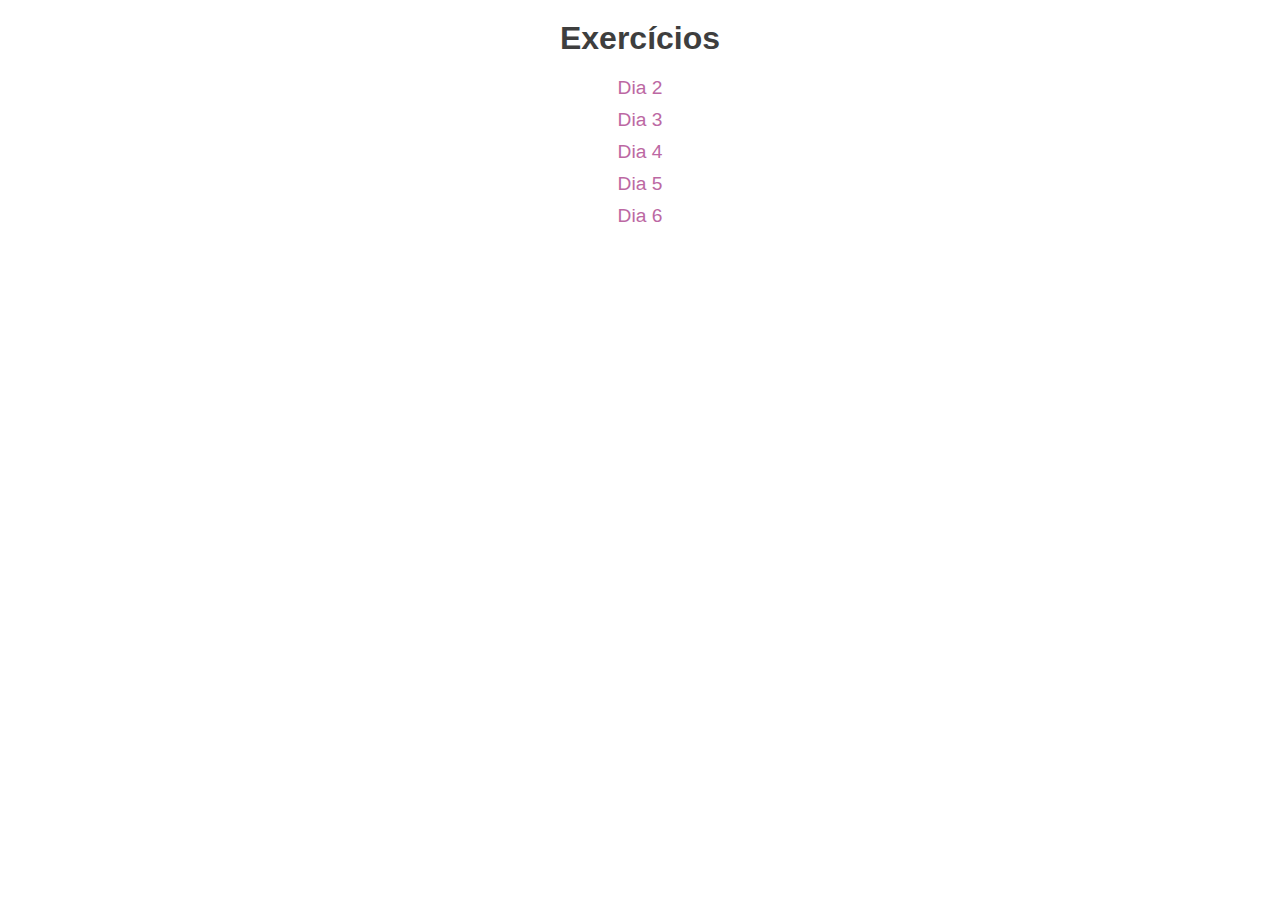
<file: index.html>
<!DOCTYPE html>
<html lang="pt-br">
<head>
    <meta charset="UTF-8">
    <meta http-equiv="X-UA-Compatible" content="IE=edge">
    <meta name="viewport" content="width=device-width, initial-scale=1.0">
    <title>7DaysCode - Lógica</title>

    <style>
        * {
            margin: 0;
            padding: 0;
            border: none;
            text-decoration: none;
            box-sizing: border-box;
            font-family: 'Segoe UI', Tahoma, Geneva, Verdana, sans-serif;
        }

        body {
            text-align: center;
        }

        h1 {
            margin-top: 20px;
            color: rgb(62, 62, 62);
        }

        section {
            display: flex;
            flex-direction: column;
            row-gap: 10px;
            margin: 20px;
        }

        a {
            font-size: 1.2rem;
            color: rgb(188, 104, 163);
        }

        a:hover {
            color: rgb(143, 28, 97);
        }
    </style>
</head>
<body>
    <h1>Exercícios</h1>
    <section>
        <a href="dia2.html">Dia 2</a>
        <a href="dia3.html">Dia 3</a>
        <a href="dia4.html">Dia 4</a>
        <a href="dia5.html">Dia 5</a>
        <a href="dia6.html">Dia 6</a>
    </section>
</body>
</html>
</file>
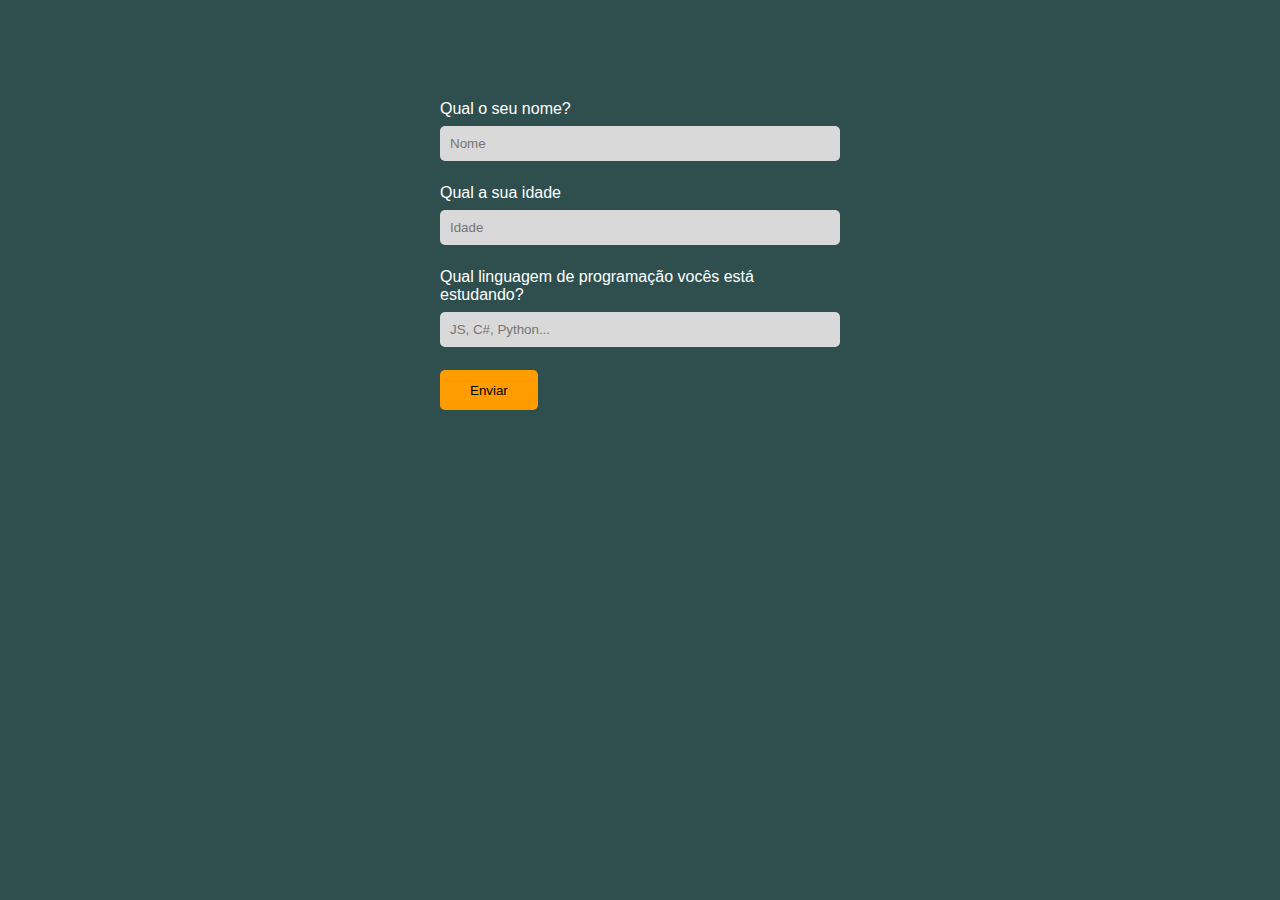
<file: dia2.html>
<!DOCTYPE html>
<html lang="pt-br">
<head>
    <meta charset="UTF-8">
    <meta http-equiv="X-UA-Compatible" content="IE=edge">
    <meta name="viewport" content="width=device-width, initial-scale=1.0">
    <title>7DaysCode</title>

    <style>
        * {
            font-family: Arial, Helvetica, sans-serif;
            margin: 0;
            box-sizing: border-box;
        }

        body {
            background-color: darkslategray;
        }

        .question {
            display: flex;
            flex-direction: column;
            row-gap: 8px;
            width: 400px;
            margin: 100px auto;
        }
        
        label {
            color: rgb(255, 255, 255);
        }

        input {
            margin-bottom: 15px;
            padding: 10px;
            outline: 0;
            border: none;
            background-color: rgb(217, 217, 217);
            border-radius: 5px;
            
        }

        input::-webkit-outer-spin-button, input::-webkit-inner-spin-button {
            -webkit-appearance: none;
            margin: 0;
        }

        input::placeholder {
            transition: opacity 300ms;
        }

        input:focus::placeholder {
            opacity: 0;
        }

        button {
            padding: 10px 30px;
            width: fit-content;
            height: 40px;
            border: none;
            background-color: rgb(255, 157, 0);
            border-radius: 5px;
            cursor: pointer;
            transition: background-color 300ms;
        }

        button:hover {
            background-color: rgb(182, 112, 0);
        }
        
        .answer {
            color: white;
            font-size: 1.5rem;
            text-align: center;
            row-gap: 8px;
            width: 400px;
            margin: 50px auto;
        }

        .answer strong {
            color: rgb(255,175,0);
        }

        .extra {
            display: flex;
            justify-content: center;
            align-items: center;
            color: white;
            font-size: 1.5rem;
            text-align: center;
            column-gap: 15px;
            width: 600px;
            margin: 50px auto;
        }

        .extra__like {
            border-radius: 5px;
            outline: none;
            border: none;
            padding: 0 10px;
            width: 100px;
            height: 40px;
        }

        .hide {
            display: none;
        }

    </style>
</head>
<body>
    <section id="question" class="question">
        <label for="name">Qual o seu nome?</label>
        <input name="name" type="text" placeholder="Nome" id="name" autocomplete="off">

        <label for="age">Qual a sua idade</label>
        <input name="age"type="number" placeholder="Idade" id="age">

        <label for="typeLang">Qual linguagem de programação vocês está estudando?</label>
        <input name="typeLang" type="text" placeholder="JS, C#, Python..." id="typeLang">

        <button type="button" id="sendQuestion">Enviar</button>
    </section>

    <section id="questionAnswer" class="answer hide"></section>

    <section id="extra" class="extra hide">
        <label for="like">Você gosta de mais de estudar ou mais de batata?</label>
        <select name="like" id="like" class="extra__like">
            <option value="1">Sim</option>
            <option value="2">Não</option>
        </select>
        <button type="button" id="sendExtra">Enviar</button>
    </section>

    <section id="extraAnswer" class="answer hide"></section>
    
    <script>
        const question = document.getElementById('question');

        const name = document.getElementById('name');
        const age = document.getElementById('age');
        const typeLang = document.getElementById('typeLang');
        const sendQuestion = document.querySelector('#sendQuestion');

        const questionAnswer = document.getElementById('questionAnswer');
        const extra = document.getElementById('extra');
        const sendExtra = document.getElementById('sendExtra');

        const like = document.getElementById('like');

        const extraAnswer = document.getElementById('extraAnswer');

        function loadAnswer() {
            if (name.value != "" && age.value != ""){
                questionAnswer.innerHTML = `Olá <strong>${name.value}</strong>, você tem <strong>${age.value} anos </strong> e já está aprendendo <strong>${typeLang.value}!</strong>`;
                question.classList.add("hide");
                questionAnswer.classList.remove("hide");
                extra.classList.remove("hide");
            } else {
                let div = document.createElement('div');
                div.innerText = 'Preencha TODOS os campos!';
                div.classList.add("answer");
                question.appendChild(div);
            }
        }

        function loadExtra() {
            // questionAnswer.classList.toggle("hide");    
            extra.classList.add("hide");
            extraAnswer.classList.remove("hide");
            
            if (like.value == '1') {
                extraAnswer.innerText = "Muito bom! Continue estudando e você terá muito sucesso.";
            } else if (like.value == '2') {
                extraAnswer.innerText = "Ahh que pena... Já tentou aprender outras linguagens?";
            }
        }

        sendQuestion.addEventListener('click', loadAnswer);

        sendExtra.addEventListener('click', loadExtra);

    </script>
</body>
</html>
</file>
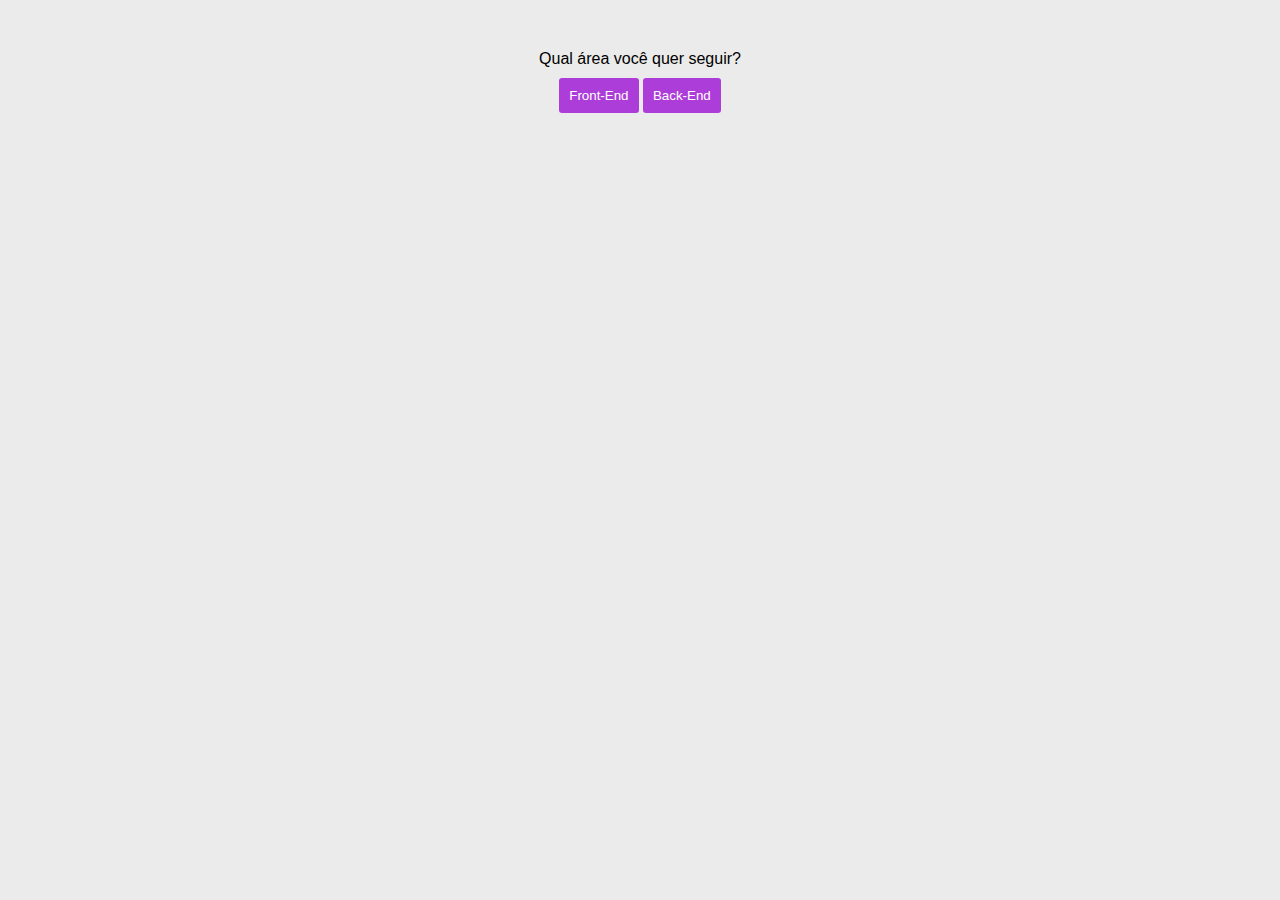
<file: dia3.html>
<!DOCTYPE html>
<html lang="pt-br">
<head>
    <meta charset="UTF-8">
    <meta http-equiv="X-UA-Compatible" content="IE=edge">
    <meta name="viewport" content="width=device-width, initial-scale=1.0">
    <title>O Que Você Quer</title>
    <style>
        * {
            font-family: Arial, Helvetica, sans-serif;
            box-sizing: border-box;
            margin: 0;
            padding: 0;
        }

        body {
            background-color: rgb(235, 235, 235);
            margin-top: 40px;
        }

        ul, li {
            list-style: disc;
        }

        button {
            padding: 10px;
            border: 0;
            color: rgb(255, 255, 255);
            background-color: rgb(173, 61, 217);
            border-radius: 3px;
            transition: 300ms;
        }

        button:hover {
            background-color: rgb(126, 44, 159);
            padding: 12px;
        }

        input {
            outline: none;
            border: 0;
            padding: 10px;
            width: 400px;
            border-radius: 5px;
            color: rgb(52, 52, 52);
        }

        input::placeholder {
            color: rgb(177, 177, 177);
            transition: opacity 400ms;
        }

        input:focus::placeholder {
            opacity: 0;
        }

        input:disabled {
            background-color: rgb(220, 220, 220);
        }

        .section {
            display: flex;
            flex-direction: column;
            align-items: center;
            row-gap: 10px;
            margin: 50px;
        }

        .p {
            font-size: 1rem;
        }

        .sub {
            font-size: 0.9rem;
            color: rgb(83, 83, 83);
            margin-bottom: 20px;
        }

        .inputs {
            display: flex;
            flex-direction: column;
            align-items: center;
            row-gap: 10px;
        }

        .hide {
            display: none;
        }
    </style>
</head>
<body>
    <section class="section" id="step1">
        <p class="p">Qual área você quer seguir?</p>
        <div>
            <button type="button" id="step1front">Front-End</button>
            <button type="button" id="step1back">Back-End</button>
        </div>
    </section>

    <section class="section hide" id="step2">
        <p class="p">O que quer aprender?</p>
        <div id="step2front" class="hide">
            <button type="button" onclick="step2('Vue')">Vue</button>
            <button type="button" onclick="step2('React')">React</button>
        </div>
        <div id="step2back" class="hide">
            <button type="button" onclick="step2('C#')">C#</button>
            <button type="button" onclick="step2('Java')">Java</button>
        </div>
    </section>

    <section class="section hide" id="step3">
        <p class="p">Qual o próximo passo?</p>
        <div>
            <button type="button" onclick="step3('especializar na área')">Especializar na área</button>
            <button type="button" onclick="step3('virar fullstack')">Virar Fullstack</button>
        </div>
    </section>

    <section class="section hide" id="step4">
        <p class="p">Qual tecnologia você gostaria de aprender ou se especializar?</p>
        <p class="sub">Adicione quantas quiser.</p>
        <div id="inputs" class="inputs">
            <input type="text" placeholder="JS, C#, Java, Python..." id="metas1">
        </div>
        <div>
            <button type="button" id="addBtn">+ Adicionar</button>
            <button type="button" id="okBtn">Concluir</button>
        </div>
    </section>
    <section class="section hide" id="resultado">
        <h1>Recapitulando:</h1>
        <p class="resultado" id="resultadoPt1"></p>
        <p class="resultado" id="resultadoPt2"></p>
        <ul id="resultadoLista"></ul>
    </section>

    <script>
        //Informações
        let area = "";
        let tecnologia = "";
        let proxPasso = "";
        let metas = [];


        const sectionStep1 = document.getElementById('step1')
        const step1front = document.getElementById('step1front');
        const step1back = document.getElementById('step1back');

        function step1(opcao) {
            sectionStep1.classList.add('hide');
            sectionStep2.classList.remove('hide');
            if (opcao == 'front') {
                step2front.classList.remove('hide');
                area = 'Front-End';
            } else if (opcao == 'back') {
                step2back.classList.remove('hide');
                area = 'Back-End';
            }
        };


        const sectionStep2 = document.querySelector('#step2');
        const step2front = document.querySelector('#step2front');
        const step2back = document.querySelector('#step2back');

        function step2(valor) {
            tecnologia = valor;
            sectionStep2.classList.add('hide');
            sectionStep3.classList.remove('hide');
        }


        const sectionStep3 = document.querySelector('#step3');

        function step3(escolha) {
            sectionStep3.classList.add('hide');
            sectionStep4.classList.remove('hide');
            proxPasso = escolha;
        }


        const sectionStep4 = document.querySelector('#step4');
        const inputs = document.querySelector('#inputs');
        const addBtn = document.querySelector('#addBtn');
        const okBtn = document.querySelector('#okBtn');
        let contador = 1;

        function step4() {
            let inputMaster = document.querySelector('#metas' + contador);
            metas.push(inputMaster.value)
            inputMaster.disabled = true;
            contador++
            newInput = document.createElement('input');
            newInput.placeholder = "JS, C#, Java, Python...";
            newInput.id = "metas" + contador;

            inputs.appendChild(newInput);

            inputMaster = document.querySelector('#metas' + contador);
            inputMaster.focus();
        }


        const resultado = document.querySelector('#resultado');
        const resultadoPt1 = document.querySelector('#resultadoPt1');
        const resultadoPt2 = document.querySelector('#resultadoPt2');
        const resultadoLista = document.querySelector('#resultadoLista');

        function step4ok() {
            let inputMaster = document.querySelector('#metas' + contador);
            if (inputMaster.value != ""){
                metas.push(inputMaster.value)
            }
            inputMaster.disabled = true;
            sectionStep4.classList.add('hide');
            addBtn.classList.add('hide');
            okBtn.classList.add('hide');
            resultado.classList.remove('hide');


            resultadoPt1.innerHTML = `Você quer seguir a área de ${area}, focando em ${tecnologia}.`
            resultadoPt2.innerHTML = `Seu desejo é ${proxPasso} e quer aprender:`

            for(let i = 0; i < metas.length; i++){
                const lista = document.createElement('li');
                lista.innerText = metas[i];
                resultadoLista.appendChild(lista);
            }

            console.log(area);
            console.log(tecnologia);
            console.log(proxPasso);
        }


        step1front.addEventListener('click', () => { step1('front') });
        step1back.addEventListener('click', () => { step1('back') });

        
        addBtn.addEventListener('click', step4);
        okBtn.addEventListener('click', step4ok);

    </script>
</body>
</html>
</file>
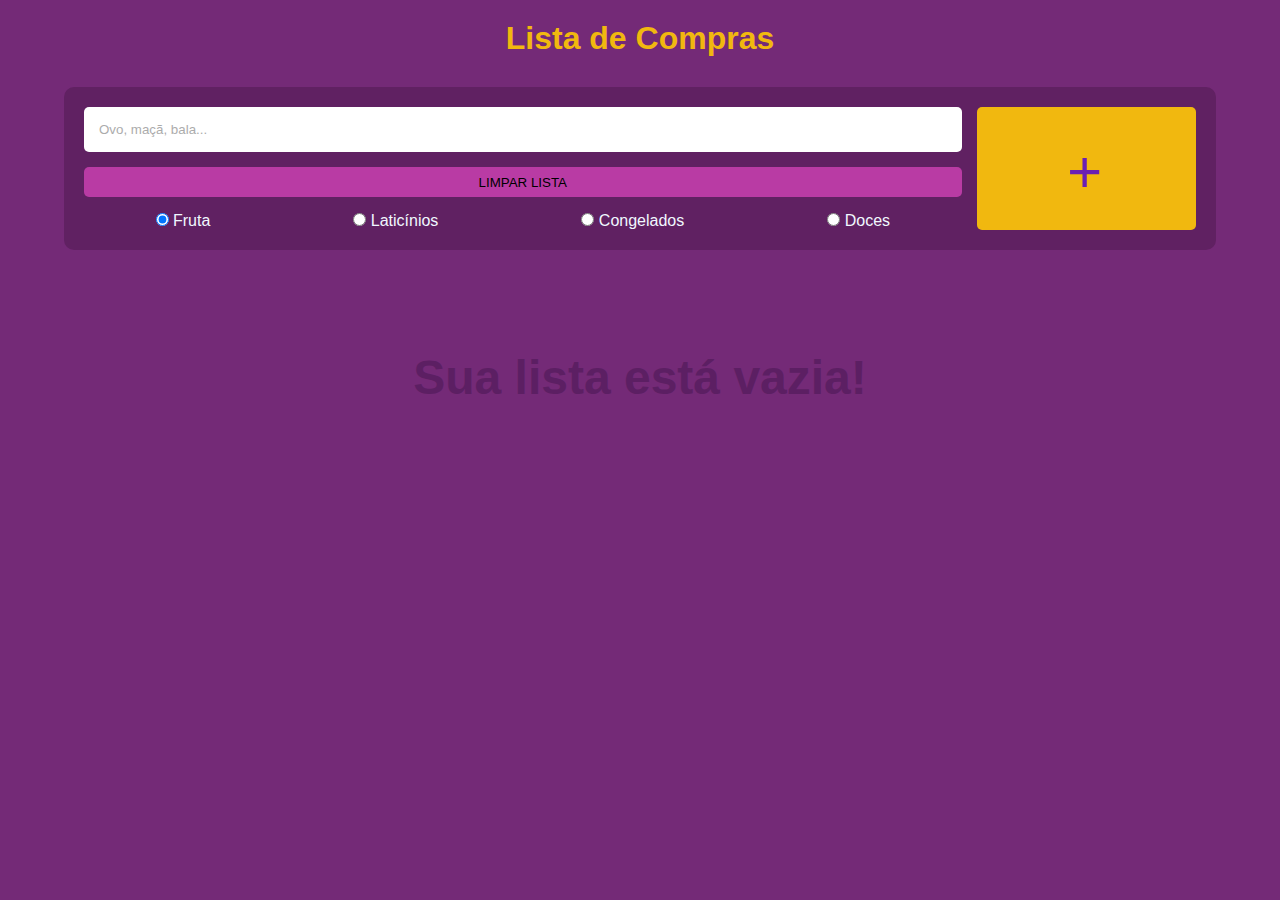
<file: dia5.html>
<!DOCTYPE html>
<html lang="pt-br">
<head>
    <meta charset="UTF-8">
    <meta http-equiv="X-UA-Compatible" content="IE=edge">
    <meta name="viewport" content="width=device-width, initial-scale=1.0">
   
    <title>Lista de Compras</title>
    
    <link rel="stylesheet" href="dia5.css">
</head>
<body>
    <h1 class="h1">Lista de Compras</h1>

    <section class="form">
        <input type="text" placeholder="Ovo, maçã, bala..." id="produto" class="input">
        <button type="button" class="adiciona" id="adiciona"><i></i></button>
        <button type="button" class="limpa" id="limpa">LIMPAR LISTA</button>
        
        <div class="radio__list" id="radio__list">
            <div>
                <input type="radio" name="tipo" value="fruta" class="radius" id="check_fruta" checked>
                <label for="check_fruta" class="radio__label">Fruta</label>
            </div>
            <div>
                <input type="radio" name="tipo" value="laticinio" class="radius" id="check_laticinio">
                <label for="check_laticinio" class="radio__label">Laticínios</label>
            </div>
            <div>
                <input type="radio" name="tipo" value="congelado" class="radius" id="check_congelado">
                <label for="check_congelado" class="radio__label">Congelados</label>
            </div>
            <div>
                <input type="radio" name="tipo" value="doce" class="radius" id="check_doce">
                <label for="check_doce" class="radio__label">Doces</label>
            </div>
        </div>
    </section>

    <section class="categorias hide" data-fruta>
        <h2 class="h2">Frutas</h2>
        <ul id="fruta"></ul>
    </section>

    <section class="categorias hide" data-laticinio>
        <h2 class="h2">Laticínios</h2>
        <ul id="laticinio"></ul>
    </section>

    <section class="categorias hide" data-congelado>
        <h2 class="h2">Congelados</h2>
        <ul id="congelado"></ul>
    </section>

    <section class="categorias hide" data-doce>
        <h2 class="h2">Doces</h2>
        <ul id="doce"></ul>
    </section>

    <section data-vazio>
        <h2 class="listaVazia">Sua lista está vazia!</h2>
    </section>

    <script src="dia5.js"></script>
</body>
</html>
</file>
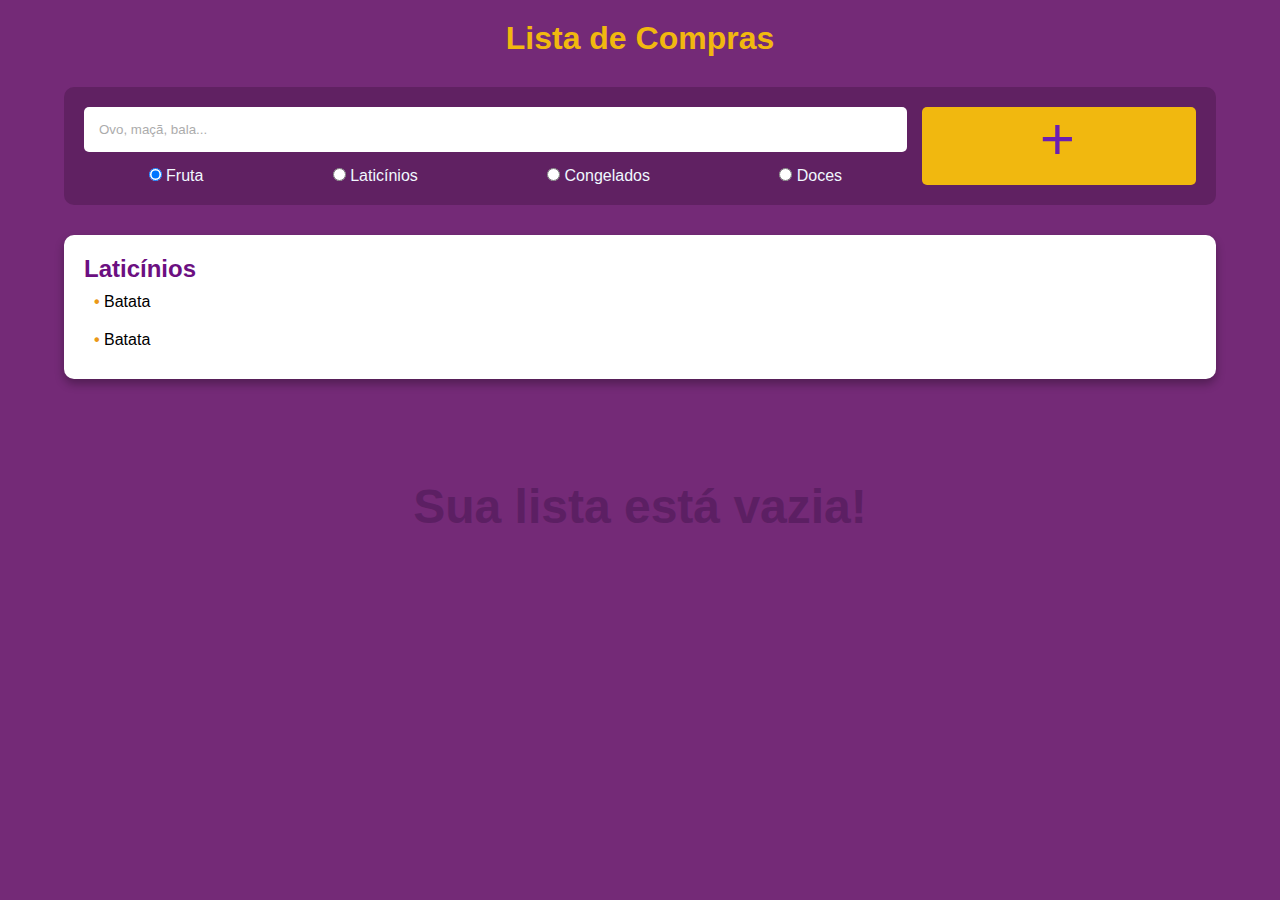
<file: dia5_old.html>
<!DOCTYPE html>
<html lang="pt-br">
<head>
    <meta charset="UTF-8">
    <meta http-equiv="X-UA-Compatible" content="IE=edge">
    <meta name="viewport" content="width=device-width, initial-scale=1.0">
    <title>Lista de Compras</title>

    <style>
        * {
            margin: 0;
            box-sizing: border-box;
            font-family: "Helvetica Neue", Helvetica, Arial, sans-serif;
        }

        body {
            background-color: rgb(116, 42, 119);
        }

        ul {
            display: flex;
            flex-direction: column;
        }

        li {
            list-style: none;
            width: 85vw;
            padding: 10px;
            border-radius: 5px;
            margin-left: -40px;
        }

            li::before {
                content: "\2022  ";  /* Add content: \2022 is the CSS Code/unicode for a bullet */
                color: rgb(234, 153, 22); /* Change the color */
                font-weight: bold; /* If you want it to be bold */
                /*display: inline-block;  Needed to add space between the bullet and the text */
                width: 1em; /* Also needed for space (tweak if needed) */
                /* margin-left: -2em; Also needed for space (tweak if needed) */
            }

            li:hover::after {
                content: "x";
                display:inline-block;
                position: relative;
                margin-left: 75vw;
                color: rgb(255, 41, 41);
                font-size: 1.2rem;
                /* font-weight: bold; */
            }

            li:hover {
                background-color: rgb(211, 211, 211);
                cursor: pointer;
            }

        .h1 {
            text-align: center;
            margin: 20px;
            color: rgb(241, 184, 15);
        }

        .h2 {
            color: rgb(108, 15, 129);
        }

        .listaVazia {
            text-align: center;
            font-size: 3rem;
            margin: 100px;
            color: rgb(92, 31, 99);
        }

        .form {
            display: grid;
            grid-template-columns: 3fr 1fr;
            margin: 30px auto;
            width: 90vw;
            padding: 20px;
            gap: 15px;
            border-radius: 10px;
            background-color: rgb(96, 33, 98);
        }

        .input {
            padding: 15px;
            outline: none;
            border: none;
            border-radius: 5px;
        }

            .input::placeholder {
                opacity: 60%;
                transition: opacity 300ms;
            }

            .input:focus::placeholder {
                opacity: 0;
            }

        .button {
            grid-row: span 2;
            border: none;
            border-radius: 5px;
            background-color: rgb(241, 184, 15);
            transition: background-color 300ms;
            cursor: pointer;
        }

            .button:hover {
                background-color: rgb(255, 227, 48);
            }

            .button i::before {
                content: "+";
                font-size: 60px;
                font-weight: 500;
                color: rgb(107, 31, 179);
                position: absolute;
                margin: -42px -20px;
            }

        .radio__list {
            display: flex;
            justify-content: space-around;
            color: aliceblue;
        }

        .radius {
            border: none;
            background-color: aqua;
        }

        .categorias {
            display: flex;
            flex-direction: column;
            align-items: flex-start;
            width: 90vw;
            margin: 0 auto 30px;
            background-color: rgb(255, 255, 255);
            padding: 20px;
            border-radius: 10px;
            box-shadow: 0px 5px 10px rgba(0, 0, 0, 0.3);
        }

        .hide {
            display: none;
        }
    </style>

</head>
<body>
    <h1 class="h1">Lista de Compras</h1>

    <section class="form">
        <input type="text" placeholder="Ovo, maçã, bala..." id="produto" class="input">
        <button type="button" class="button"><i></i></button>
        <div class="radio__list" id="radio__list">
            <div>
                <input type="radio" name="tipo" value="fruta" class="radius" id="check_fruta" checked>
                <label for="check_fruta" class="radio__label">Fruta</label>
            </div>
            <div>
                <input type="radio" name="tipo" value="laticinio" class="radius" id="check_laticinio">
                <label for="check_laticinio" class="radio__label">Laticínios</label>
            </div>
            <div>
                <input type="radio" name="tipo" value="congelado" class="radius" id="check_congelado">
                <label for="check_congelado" class="radio__label">Congelados</label>
            </div>
            <div>
                <input type="radio" name="tipo" value="doce" class="radius" id="check_doce">
                <label for="check_doce" class="radio__label">Doces</label>
            </div>
        </div>
    </section>

    <section class="categorias hide" data-fruta>
        <h2 class="h2">Frutas</h2>
        <ul id="fruta"></ul>
    </section>

    <section class="categorias" data-laticinio>
        <h2 class="h2">Laticínios</h2>
        <ul id="laticinio">
            <li>Batata</li>
            <li>Batata</li>
        </ul>
    </section>

    <section class="categorias hide" data-congelado>
        <h2 class="h2">Congelados</h2>
        <ul id="congelado"></ul>
    </section>

    <section class="categorias hide" data-doce>
        <h2 class="h2">Doces</h2>
        <ul id="doce"></ul>
    </section>

    <section data-vazio>
        <h2 class="listaVazia">Sua lista está vazia!</h2>
    </section>

    <script>     
        // const lista = {};

        // lista.frutas = ['maça', 'abóbora'];
        // lista.frutas.push('banana');
        // lista.carne = ['patinho', 'maminha'];

        // console.log(lista);

        const add = document.querySelector('button');
        const product = document.getElementById('produto');
        const categoryCheck = document.getElementsByName('tipo');

        function addItem() {    
            let category = ""
            
            for(i = 0; i < categoryCheck.length; i++) {
                if(categoryCheck[i].checked) {
                    category = categoryCheck[i].value;
                    document.querySelector(`[data-${categoryCheck[i].value}]`).classList.remove('hide');
                    document.querySelector(`[data-vazio]`).classList.add('hide');
                }
            }

            let addElement = document.getElementById(category);
            let newElement = document.createElement('li');
            newElement.innerText = product.value;

            addElement.appendChild(newElement);

            product.value = "";
            product.focus();
        }

        add.addEventListener('click', addItem)
        product.addEventListener('keypress', (e) => { if (e.key === 'Enter') { addItem()} })

    </script>
</body>
</html>
</file>
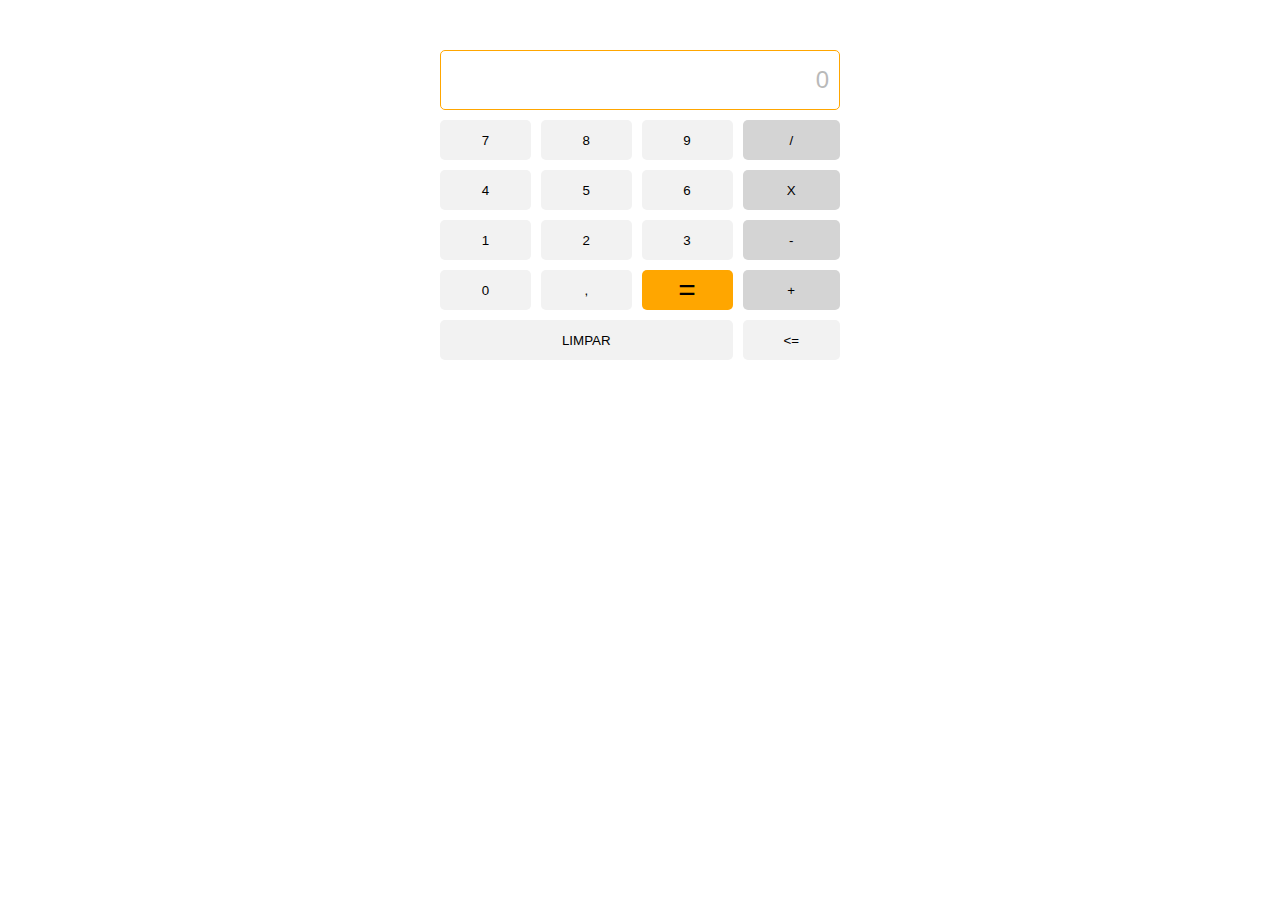
<file: dia6.html>
<!DOCTYPE html>
<html lang="pt-br">
<head>
    <meta charset="UTF-8">
    <meta http-equiv="X-UA-Compatible" content="IE=edge">
    <meta name="viewport" content="width=device-width, initial-scale=1.0">
    <title>Calculadora</title>

    <link rel="stylesheet" href="dia6.css">
</head>

<body>
    <!-- <input type="text" class="visor" name="visor" id="visor" placeholder="0" oninput="this.value = this.value.replace(/[^0-9.]/g, '')"> -->
    <input type="text" class="visor" name="visor" id="visor" placeholder="0">
    <section class="buttons">
        <button class="btnNumber" onblur="visorMask()" onclick="addNumber(7)">7</button>
        <button class="btnNumber" onblur="visorMask()" onclick="addNumber(8)">8</button>
        <button class="btnNumber" onblur="visorMask()" onclick="addNumber(9)">9</button>
        <button class="btnNumber" onblur="visorMask()" onclick="addNumber(4)">4</button>
        <button class="btnNumber" onblur="visorMask()" onclick="addNumber(5)">5</button>
        <button class="btnNumber" onblur="visorMask()" onclick="addNumber(6)">6</button>
        <button class="btnNumber" onblur="visorMask()" onclick="addNumber(1)">1</button>
        <button class="btnNumber" onblur="visorMask()" onclick="addNumber(2)">2</button>
        <button class="btnNumber" onblur="visorMask()" onclick="addNumber(3)">3</button>
        <button class="btnNumber" onblur="visorMask()" onclick="addNumber(0)">0</button>
        <button class="btnNumber" onclick="addDecimal()">,</button>
        <button class="btnNumber equal" onclick="calculate()">=</button>
    </section>
    <section class="maths">
        <button class="btnNumber mathsBtn" onclick="count('/')">/</button>
        <button class="btnNumber mathsBtn" onclick="count('*')">X</button>
        <button class="btnNumber mathsBtn" onclick="count('-')">-</button>
        <button class="btnNumber mathsBtn" onclick="count('+')">+</button>
    </section>
    <button class="btnNumber" onclick="clearData()">LIMPAR</button>
    <button class="btnNumber" onclick="backspace()"><=</button>

    <script src="dia6.js"></script>
</body>
</html>
</file>
<file: dia5.css>
* {
    margin: 0;
    box-sizing: border-box;
    font-family: "Helvetica Neue", Helvetica, Arial, sans-serif;
}

body {
    background-color: rgb(116, 42, 119);
}



.h1 {
    text-align: center;
    margin: 20px;
    color: rgb(241, 184, 15);
}

.h2 {
    color: rgb(108, 15, 129);
}

.listaVazia {
    text-align: center;
    font-size: 3rem;
    margin: 100px;
    color: rgb(92, 31, 99);
}

.form {
    display: grid;
    grid-template-columns: 4fr 1fr;
    margin: 30px auto;
    width: 90vw;
    padding: 20px;
    gap: 15px;
    border-radius: 10px;
    background-color: rgb(96, 33, 98);
}

.input {
    padding: 15px;
    outline: none;
    border: none;
    border-radius: 5px;
}

    .input::placeholder {
        opacity: 60%;
        transition: opacity 300ms;
    }

    .input:focus::placeholder {
        opacity: 0;
    }

.adiciona {
    grid-row: span 3;
    border: none;
    border-radius: 5px;
    background-color: rgb(241, 184, 15);
    transition: background-color 300ms;
    cursor: pointer;
}

    .adiciona:hover {
        background-color: rgb(255, 227, 48);
    }

    .adiciona i::before {
        content: "+";
        font-size: 60px;
        font-weight: 500;
        color: rgb(107, 31, 179);
        position: absolute;
        margin: -32px -20px;
    }

.limpa {
    border: none;
    border-radius: 5px;
    height: 30px;
    background-color: rgb(185, 59, 164);
    transition: background-color 300ms;
    cursor: pointer;
}

    .limpa:hover {
        background-color: rgb(221, 69, 196);
    }

.radio__list {
    display: flex;
    justify-content: space-around;
    color: aliceblue;
}

.radius {
    border: none;
    background-color: aqua;
}

.categorias {
    display: flex;
    flex-direction: column;
    align-items: flex-start;
    width: 90vw;
    margin: 0 auto 30px;
    background-color: rgb(255, 255, 255);
    padding: 20px;
    border-radius: 10px;
    box-shadow: 0px 5px 10px rgba(0, 0, 0, 0.3);
}

ul {
    display: flex;
    flex-direction: column;
    width: 100%;
    padding: 0px;
}

li {
    list-style: none;
    width: 100%;
    padding: 10px;
    border-radius: 5px;

    display: grid;
    grid-template-columns: auto 1fr auto;
}

    li::before {
        content: "\2022  ";
        color: rgb(234, 153, 22);
        font-weight: bold;
        width: 1em;
    }

    li:hover {
        background-color: rgb(211, 211, 211);
    }

    .delete {
        grid-row: span 2;
        border: none;
        border-radius: 5px;
        background-color: rgba(0, 0, 0, 0);
        color: rgb(206, 199, 199);
        transition: background-color 300ms;
        cursor: pointer;
    }

        li:hover .delete {
            color: rgb(255, 0, 0);
            cursor: pointer;
        }   

.hide {
    display: none;
}
</file>
<file: dia6.css>
* {
    margin: 0;
    box-sizing: border-box;
    padding: 0;
    font-family: Arial, Helvetica, sans-serif;
}

body {
    max-width: 400px;
    display: grid;
    grid-template-columns: 3fr 1fr;
    margin: 50px auto;
    gap: 10px;
}

.visor {
    grid-column: span 2;
    width: 100%;
    height: 60px;
    -webkit-appearance: none;
    border-radius: 5px;
    border: 1px solid rgb(255, 166, 0);
    text-align: right;
    outline: none;

    color: rgb(70, 70, 70);
    font-size: 1.5rem;
    font-weight: 100;
    padding: 0 10px;
}

.visor::placeholder {
    opacity: 50%;
}

.visor::-webkit-outer-spin-button, .visor::-webkit-inner-spin-button {
    -webkit-appearance: none;
    margin: 0;
}

.buttons {
    display: grid;
    grid-template-columns: 1fr 1fr 1fr;
    gap: 10px;
    
}

    .btnNumber {
        height: 40px;
        border: 0;
        border-radius: 5px;
        cursor: pointer;
        background-color: rgb(242, 242, 242);
        transition: background-color 200ms;
    }

    .btnNumber:hover {
        background-color: bisque;
    }

    .equal {
        background-color: rgb(255, 166, 0);
        border: 0;
        border-radius: 5px;
        font-size: 30px;
    }

.maths {
    display: flex;
    flex-direction: column;
    gap: 10px;
}

    .mathsBtn {
        background-color: rgb(212, 212, 212);
    }
</file>
